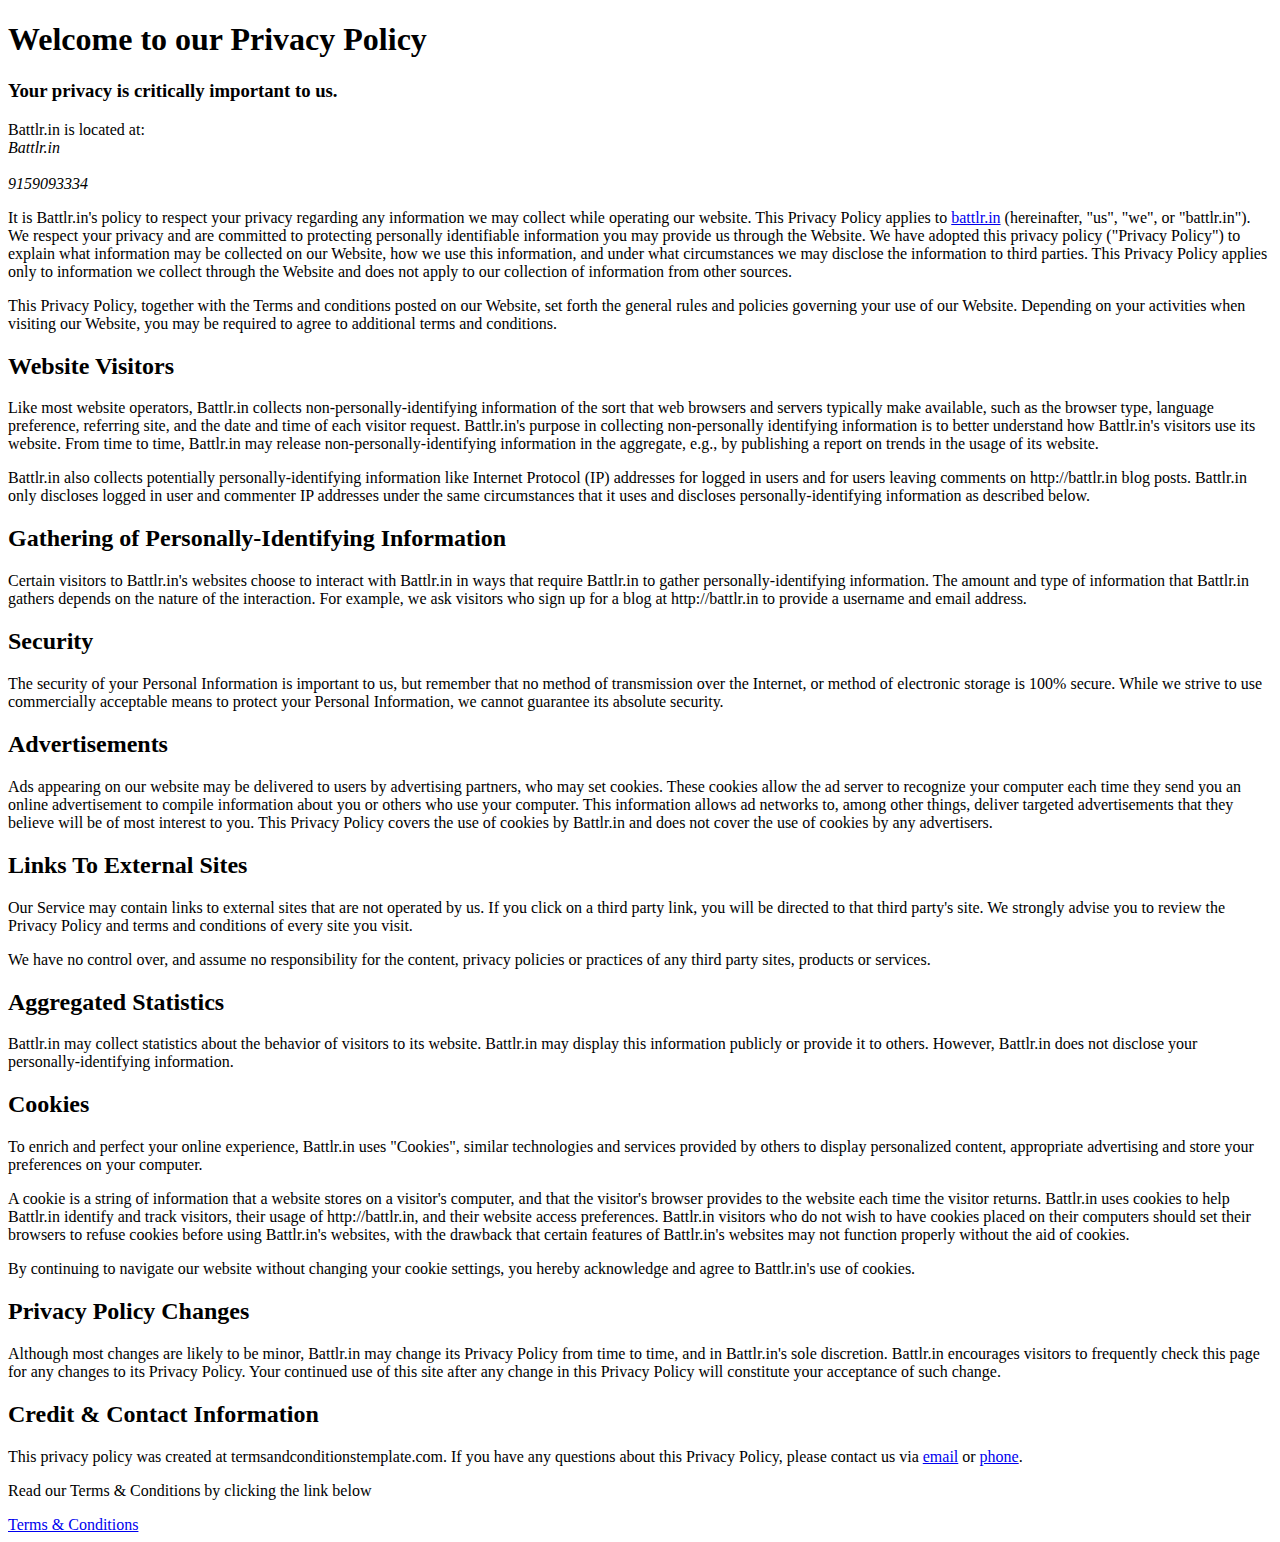
<file: privacy.html>
<!DOCTYPE html>
<html lang="en">
  <head>
    <meta charset="UTF-8" />
    <meta name="viewport" content="width=device-width, initial-scale=1.0" />
    <title>Battlr-Privacy</title>
  </head>
  <body>
    <h1>Welcome to our Privacy Policy</h1>
    <h3>Your privacy is critically important to us.</h3>
    Battlr.in is located at:<br />
    <address>Battlr.in<br /><br />9159093334</address>

    <p>
      It is Battlr.in's policy to respect your privacy regarding any information
      we may collect while operating our website. This Privacy Policy applies to
      <a href="http://battlr.in">battlr.in</a> (hereinafter, "us", "we", or
      "battlr.in"). We respect your privacy and are committed to protecting
      personally identifiable information you may provide us through the
      Website. We have adopted this privacy policy ("Privacy Policy") to explain
      what information may be collected on our Website, how we use this
      information, and under what circumstances we may disclose the information
      to third parties. This Privacy Policy applies only to information we
      collect through the Website and does not apply to our collection of
      information from other sources.
    </p>
    <p>
      This Privacy Policy, together with the Terms and conditions posted on our
      Website, set forth the general rules and policies governing your use of
      our Website. Depending on your activities when visiting our Website, you
      may be required to agree to additional terms and conditions.
    </p>

    <h2>Website Visitors</h2>
    <p>
      Like most website operators, Battlr.in collects non-personally-identifying
      information of the sort that web browsers and servers typically make
      available, such as the browser type, language preference, referring site,
      and the date and time of each visitor request. Battlr.in's purpose in
      collecting non-personally identifying information is to better understand
      how Battlr.in's visitors use its website. From time to time, Battlr.in may
      release non-personally-identifying information in the aggregate, e.g., by
      publishing a report on trends in the usage of its website.
    </p>
    <p>
      Battlr.in also collects potentially personally-identifying information
      like Internet Protocol (IP) addresses for logged in users and for users
      leaving comments on http://battlr.in blog posts. Battlr.in only discloses
      logged in user and commenter IP addresses under the same circumstances
      that it uses and discloses personally-identifying information as described
      below.
    </p>

    <h2>Gathering of Personally-Identifying Information</h2>
    <p>
      Certain visitors to Battlr.in's websites choose to interact with Battlr.in
      in ways that require Battlr.in to gather personally-identifying
      information. The amount and type of information that Battlr.in gathers
      depends on the nature of the interaction. For example, we ask visitors who
      sign up for a blog at http://battlr.in to provide a username and email
      address.
    </p>

    <h2>Security</h2>
    <p>
      The security of your Personal Information is important to us, but remember
      that no method of transmission over the Internet, or method of electronic
      storage is 100% secure. While we strive to use commercially acceptable
      means to protect your Personal Information, we cannot guarantee its
      absolute security.
    </p>

    <h2>Advertisements</h2>
    <p>
      Ads appearing on our website may be delivered to users by advertising
      partners, who may set cookies. These cookies allow the ad server to
      recognize your computer each time they send you an online advertisement to
      compile information about you or others who use your computer. This
      information allows ad networks to, among other things, deliver targeted
      advertisements that they believe will be of most interest to you. This
      Privacy Policy covers the use of cookies by Battlr.in and does not cover
      the use of cookies by any advertisers.
    </p>

    <h2>Links To External Sites</h2>
    <p>
      Our Service may contain links to external sites that are not operated by
      us. If you click on a third party link, you will be directed to that third
      party's site. We strongly advise you to review the Privacy Policy and
      terms and conditions of every site you visit.
    </p>
    <p>
      We have no control over, and assume no responsibility for the content,
      privacy policies or practices of any third party sites, products or
      services.
    </p>

    <h2>Aggregated Statistics</h2>
    <p>
      Battlr.in may collect statistics about the behavior of visitors to its
      website. Battlr.in may display this information publicly or provide it to
      others. However, Battlr.in does not disclose your personally-identifying
      information.
    </p>

    <h2>Cookies</h2>
    <p>
      To enrich and perfect your online experience, Battlr.in uses "Cookies",
      similar technologies and services provided by others to display
      personalized content, appropriate advertising and store your preferences
      on your computer.
    </p>
    <p>
      A cookie is a string of information that a website stores on a visitor's
      computer, and that the visitor's browser provides to the website each time
      the visitor returns. Battlr.in uses cookies to help Battlr.in identify and
      track visitors, their usage of http://battlr.in, and their website access
      preferences. Battlr.in visitors who do not wish to have cookies placed on
      their computers should set their browsers to refuse cookies before using
      Battlr.in's websites, with the drawback that certain features of
      Battlr.in's websites may not function properly without the aid of cookies.
    </p>
    <p>
      By continuing to navigate our website without changing your cookie
      settings, you hereby acknowledge and agree to Battlr.in's use of cookies.
    </p>

    <h2>Privacy Policy Changes</h2>
    <p>
      Although most changes are likely to be minor, Battlr.in may change its
      Privacy Policy from time to time, and in Battlr.in's sole discretion.
      Battlr.in encourages visitors to frequently check this page for any
      changes to its Privacy Policy. Your continued use of this site after any
      change in this Privacy Policy will constitute your acceptance of such
      change.
    </p>

    <h2></h2>
    <p></p>

    <h2>Credit & Contact Information</h2>
    <p>
      This privacy policy was created at
      <a
        style="color: inherit; text-decoration: none;"
        href="https://termsandconditionstemplate.com/privacy-policy-generator/"
        title="Privacy policy template generator"
        target="_blank"
        >termsandconditionstemplate.com</a
      >. If you have any questions about this Privacy Policy, please contact us
      via <a href="mailto:leostelon17@gmail.com">email</a> or
      <a href="tel:9159093334">phone</a>.
    </p>
    <p>Read our Terms & Conditions by clicking the link below</p>
    <a href="terms.html">Terms & Conditions</a>
  </body>
</html>
</file>
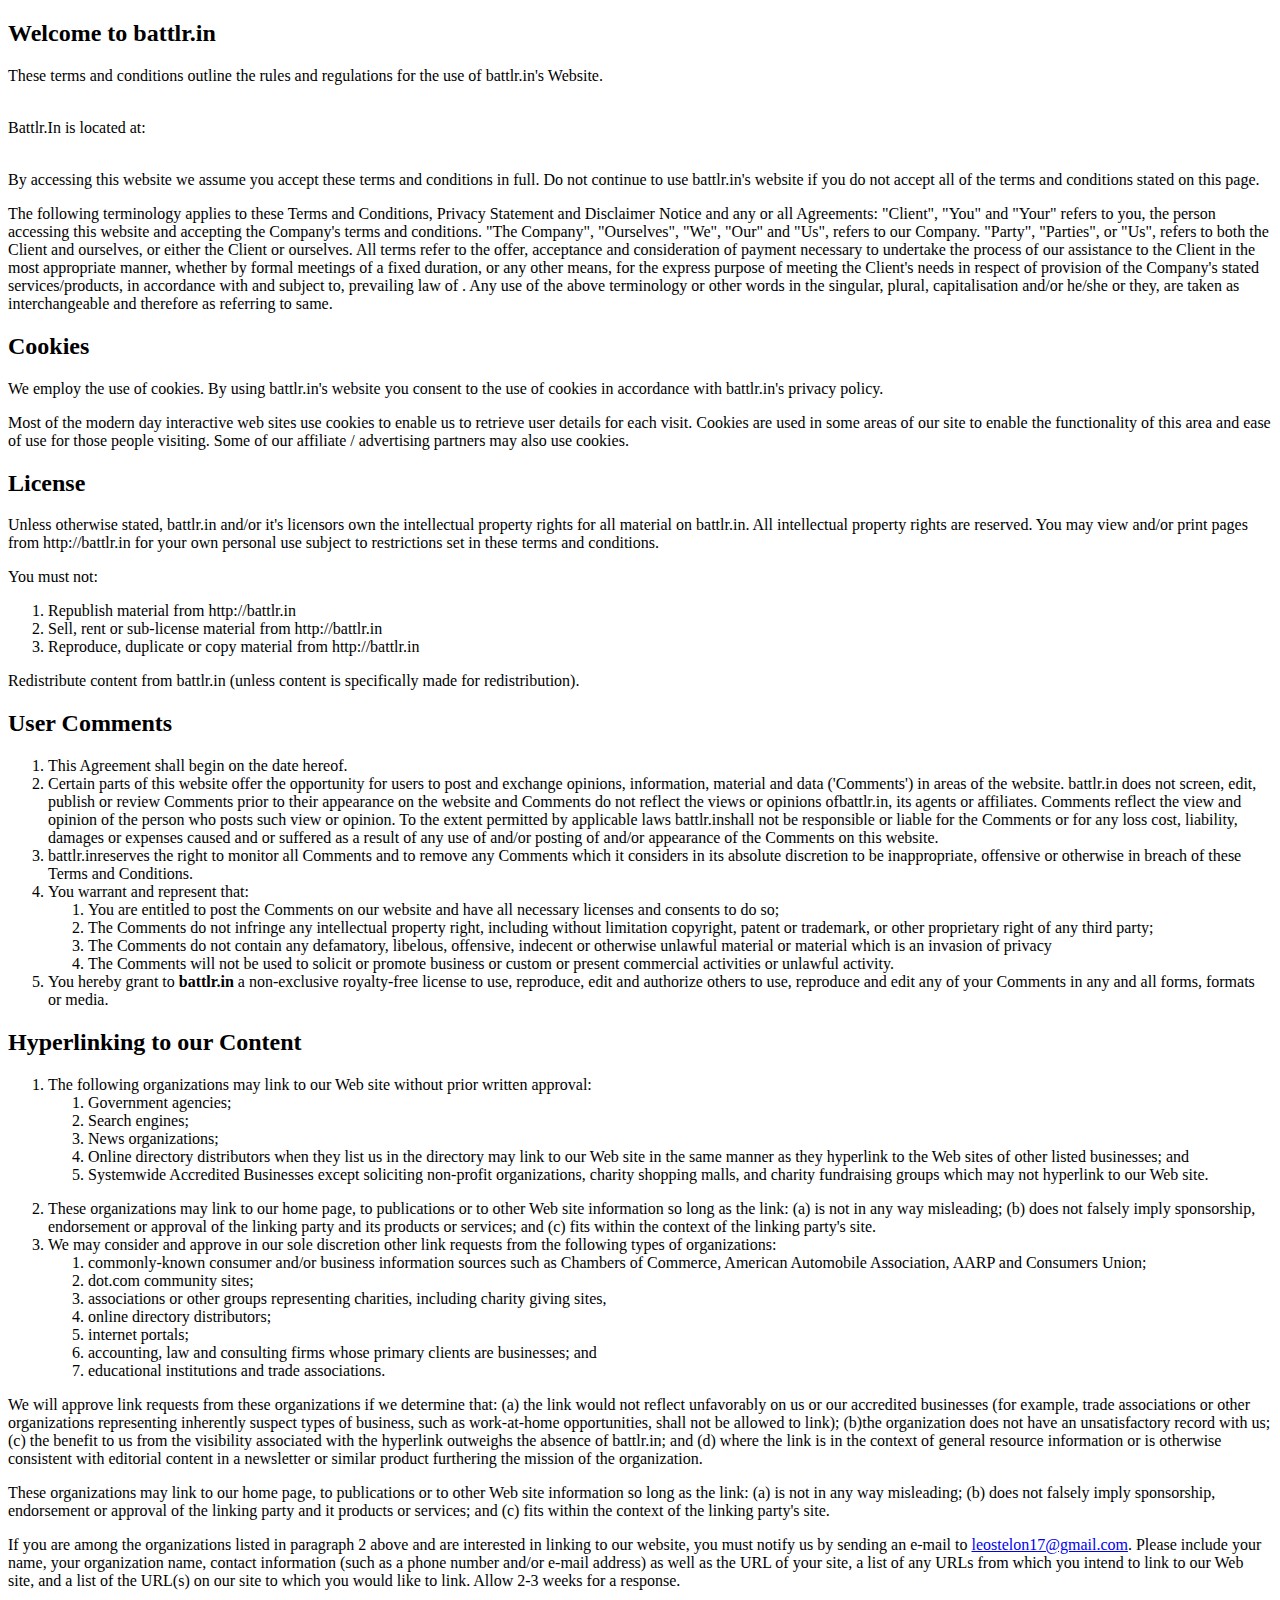
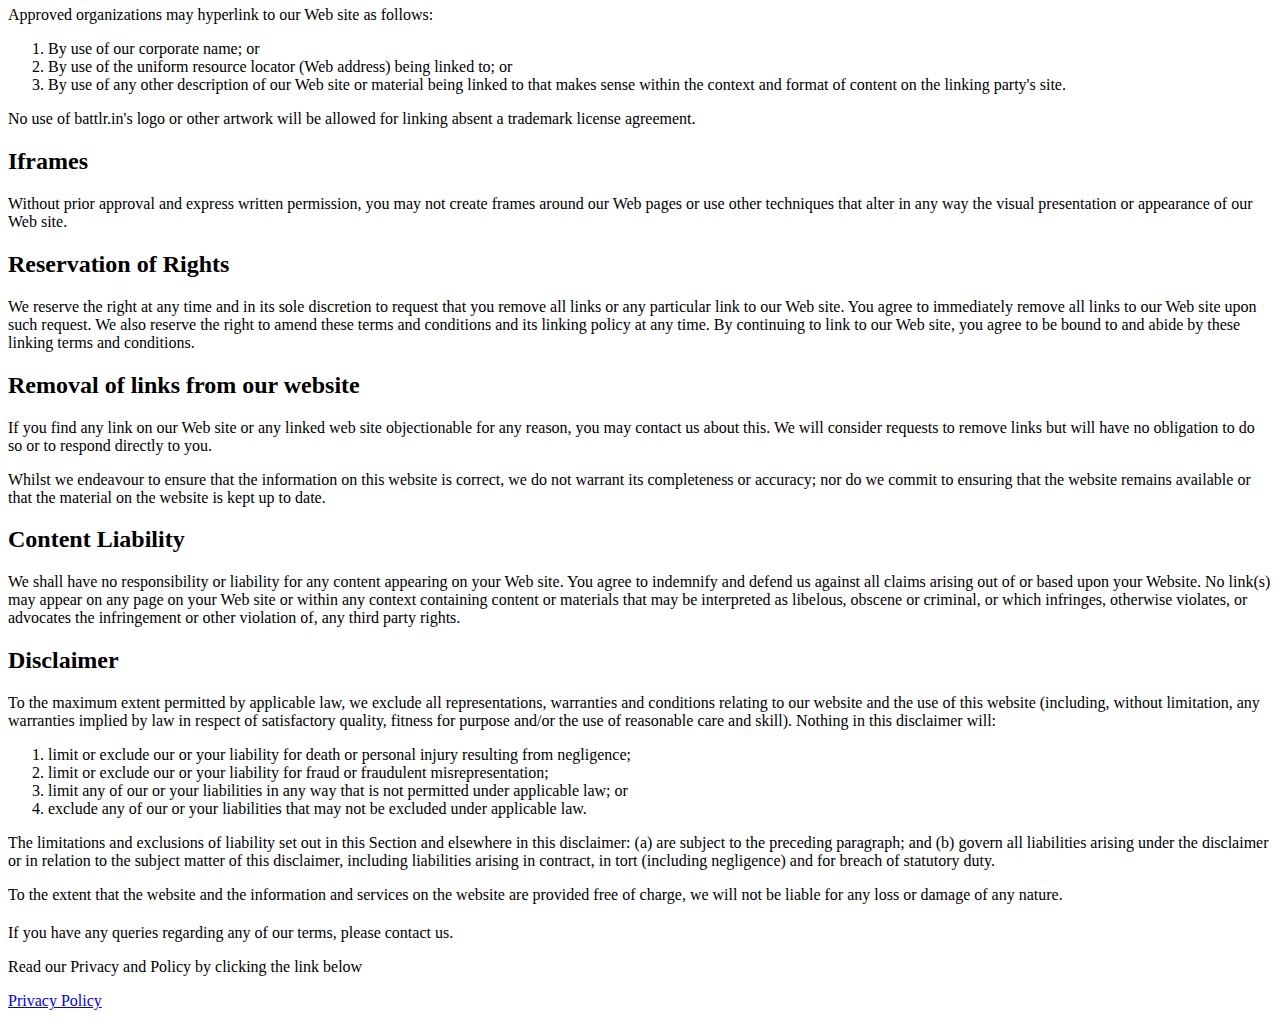
<file: terms.html>
<!DOCTYPE html>
<html lang="en">
  <head>
    <meta charset="UTF-8" />
    <meta name="viewport" content="width=device-width, initial-scale=1.0" />
    <title>Battlr-Terms & Condition</title>
  </head>
  <body>
    <h2>Welcome to battlr.in</h2>
    <p>
      These terms and conditions outline the rules and regulations for the use
      of battlr.in's Website.
    </p>
    <br />
    <span style="text-transform: capitalize;"> battlr.in</span> is located
    at:<br />
    <address><br /></address>
    <p>
      By accessing this website we assume you accept these terms and conditions
      in full. Do not continue to use battlr.in's website if you do not accept
      all of the terms and conditions stated on this page.
    </p>
    <p>
      The following terminology applies to these Terms and Conditions, Privacy
      Statement and Disclaimer Notice and any or all Agreements: "Client", "You"
      and "Your" refers to you, the person accessing this website and accepting
      the Company's terms and conditions. "The Company", "Ourselves", "We",
      "Our" and "Us", refers to our Company. "Party", "Parties", or "Us", refers
      to both the Client and ourselves, or either the Client or ourselves. All
      terms refer to the offer, acceptance and consideration of payment
      necessary to undertake the process of our assistance to the Client in the
      most appropriate manner, whether by formal meetings of a fixed duration,
      or any other means, for the express purpose of meeting the Client's needs
      in respect of provision of the Company's stated services/products, in
      accordance with and subject to, prevailing law of . Any use of the above
      terminology or other words in the singular, plural, capitalisation and/or
      he/she or they, are taken as interchangeable and therefore as referring to
      same.
    </p>
    <h2>Cookies</h2>
    <p>
      We employ the use of cookies. By using battlr.in's website you consent to
      the use of cookies in accordance with battlr.in's privacy policy.
    </p>
    <p>
      Most of the modern day interactive web sites use cookies to enable us to
      retrieve user details for each visit. Cookies are used in some areas of
      our site to enable the functionality of this area and ease of use for
      those people visiting. Some of our affiliate / advertising partners may
      also use cookies.
    </p>
    <h2>License</h2>
    <p>
      Unless otherwise stated, battlr.in and/or it's licensors own the
      intellectual property rights for all material on battlr.in. All
      intellectual property rights are reserved. You may view and/or print pages
      from http://battlr.in for your own personal use subject to restrictions
      set in these terms and conditions.
    </p>
    <p>You must not:</p>
    <ol>
      <li>Republish material from http://battlr.in</li>
      <li>Sell, rent or sub-license material from http://battlr.in</li>
      <li>Reproduce, duplicate or copy material from http://battlr.in</li>
    </ol>
    <p>
      Redistribute content from battlr.in (unless content is specifically made
      for redistribution).
    </p>
    <h2>User Comments</h2>
    <ol>
      <li>This Agreement shall begin on the date hereof.</li>
      <li>
        Certain parts of this website offer the opportunity for users to post
        and exchange opinions, information, material and data ('Comments') in
        areas of the website. battlr.in does not screen, edit, publish or review
        Comments prior to their appearance on the website and Comments do not
        reflect the views or opinions ofbattlr.in, its agents or affiliates.
        Comments reflect the view and opinion of the person who posts such view
        or opinion. To the extent permitted by applicable laws battlr.inshall
        not be responsible or liable for the Comments or for any loss cost,
        liability, damages or expenses caused and or suffered as a result of any
        use of and/or posting of and/or appearance of the Comments on this
        website.
      </li>
      <li>
        battlr.inreserves the right to monitor all Comments and to remove any
        Comments which it considers in its absolute discretion to be
        inappropriate, offensive or otherwise in breach of these Terms and
        Conditions.
      </li>
      <li>
        You warrant and represent that:
        <ol>
          <li>
            You are entitled to post the Comments on our website and have all
            necessary licenses and consents to do so;
          </li>
          <li>
            The Comments do not infringe any intellectual property right,
            including without limitation copyright, patent or trademark, or
            other proprietary right of any third party;
          </li>
          <li>
            The Comments do not contain any defamatory, libelous, offensive,
            indecent or otherwise unlawful material or material which is an
            invasion of privacy
          </li>
          <li>
            The Comments will not be used to solicit or promote business or
            custom or present commercial activities or unlawful activity.
          </li>
        </ol>
      </li>
      <li>
        You hereby grant to <strong>battlr.in</strong> a non-exclusive
        royalty-free license to use, reproduce, edit and authorize others to
        use, reproduce and edit any of your Comments in any and all forms,
        formats or media.
      </li>
    </ol>
    <h2>Hyperlinking to our Content</h2>
    <ol>
      <li>
        The following organizations may link to our Web site without prior
        written approval:
        <ol>
          <li>Government agencies;</li>
          <li>Search engines;</li>
          <li>News organizations;</li>
          <li>
            Online directory distributors when they list us in the directory may
            link to our Web site in the same manner as they hyperlink to the Web
            sites of other listed businesses; and
          </li>
          <li>
            Systemwide Accredited Businesses except soliciting non-profit
            organizations, charity shopping malls, and charity fundraising
            groups which may not hyperlink to our Web site.
          </li>
        </ol>
      </li>
    </ol>
    <ol start="2">
      <li>
        These organizations may link to our home page, to publications or to
        other Web site information so long as the link: (a) is not in any way
        misleading; (b) does not falsely imply sponsorship, endorsement or
        approval of the linking party and its products or services; and (c) fits
        within the context of the linking party's site.
      </li>
      <li>
        We may consider and approve in our sole discretion other link requests
        from the following types of organizations:
        <ol>
          <li>
            commonly-known consumer and/or business information sources such as
            Chambers of Commerce, American Automobile Association, AARP and
            Consumers Union;
          </li>
          <li>dot.com community sites;</li>
          <li>
            associations or other groups representing charities, including
            charity giving sites,
          </li>
          <li>online directory distributors;</li>
          <li>internet portals;</li>
          <li>
            accounting, law and consulting firms whose primary clients are
            businesses; and
          </li>
          <li>educational institutions and trade associations.</li>
        </ol>
      </li>
    </ol>
    <p>
      We will approve link requests from these organizations if we determine
      that: (a) the link would not reflect unfavorably on us or our accredited
      businesses (for example, trade associations or other organizations
      representing inherently suspect types of business, such as work-at-home
      opportunities, shall not be allowed to link); (b)the organization does not
      have an unsatisfactory record with us; (c) the benefit to us from the
      visibility associated with the hyperlink outweighs the absence of
      battlr.in; and (d) where the link is in the context of general resource
      information or is otherwise consistent with editorial content in a
      newsletter or similar product furthering the mission of the organization.
    </p>

    <p>
      These organizations may link to our home page, to publications or to other
      Web site information so long as the link: (a) is not in any way
      misleading; (b) does not falsely imply sponsorship, endorsement or
      approval of the linking party and it products or services; and (c) fits
      within the context of the linking party's site.
    </p>

    <p>
      If you are among the organizations listed in paragraph 2 above and are
      interested in linking to our website, you must notify us by sending an
      e-mail to
      <a
        href="mailto:leostelon17@gmail.com"
        title="send an email to leostelon17@gmail.com"
        >leostelon17@gmail.com</a
      >. Please include your name, your organization name, contact information
      (such as a phone number and/or e-mail address) as well as the URL of your
      site, a list of any URLs from which you intend to link to our Web site,
      and a list of the URL(s) on our site to which you would like to link.
      Allow 2-3 weeks for a response.
    </p>

    <p>Approved organizations may hyperlink to our Web site as follows:</p>

    <ol>
      <li>By use of our corporate name; or</li>
      <li>
        By use of the uniform resource locator (Web address) being linked to; or
      </li>
      <li>
        By use of any other description of our Web site or material being linked
        to that makes sense within the context and format of content on the
        linking party's site.
      </li>
    </ol>
    <p>
      No use of battlr.in's logo or other artwork will be allowed for linking
      absent a trademark license agreement.
    </p>
    <h2>Iframes</h2>
    <p>
      Without prior approval and express written permission, you may not create
      frames around our Web pages or use other techniques that alter in any way
      the visual presentation or appearance of our Web site.
    </p>
    <h2>Reservation of Rights</h2>
    <p>
      We reserve the right at any time and in its sole discretion to request
      that you remove all links or any particular link to our Web site. You
      agree to immediately remove all links to our Web site upon such request.
      We also reserve the right to amend these terms and conditions and its
      linking policy at any time. By continuing to link to our Web site, you
      agree to be bound to and abide by these linking terms and conditions.
    </p>
    <h2>Removal of links from our website</h2>
    <p>
      If you find any link on our Web site or any linked web site objectionable
      for any reason, you may contact us about this. We will consider requests
      to remove links but will have no obligation to do so or to respond
      directly to you.
    </p>
    <p>
      Whilst we endeavour to ensure that the information on this website is
      correct, we do not warrant its completeness or accuracy; nor do we commit
      to ensuring that the website remains available or that the material on the
      website is kept up to date.
    </p>
    <h2>Content Liability</h2>
    <p>
      We shall have no responsibility or liability for any content appearing on
      your Web site. You agree to indemnify and defend us against all claims
      arising out of or based upon your Website. No link(s) may appear on any
      page on your Web site or within any context containing content or
      materials that may be interpreted as libelous, obscene or criminal, or
      which infringes, otherwise violates, or advocates the infringement or
      other violation of, any third party rights.
    </p>
    <h2>Disclaimer</h2>
    <p>
      To the maximum extent permitted by applicable law, we exclude all
      representations, warranties and conditions relating to our website and the
      use of this website (including, without limitation, any warranties implied
      by law in respect of satisfactory quality, fitness for purpose and/or the
      use of reasonable care and skill). Nothing in this disclaimer will:
    </p>
    <ol>
      <li>
        limit or exclude our or your liability for death or personal injury
        resulting from negligence;
      </li>
      <li>
        limit or exclude our or your liability for fraud or fraudulent
        misrepresentation;
      </li>
      <li>
        limit any of our or your liabilities in any way that is not permitted
        under applicable law; or
      </li>
      <li>
        exclude any of our or your liabilities that may not be excluded under
        applicable law.
      </li>
    </ol>
    <p>
      The limitations and exclusions of liability set out in this Section and
      elsewhere in this disclaimer: (a) are subject to the preceding paragraph;
      and (b) govern all liabilities arising under the disclaimer or in relation
      to the subject matter of this disclaimer, including liabilities arising in
      contract, in tort (including negligence) and for breach of statutory duty.
    </p>
    <p>
      To the extent that the website and the information and services on the
      website are provided free of charge, we will not be liable for any loss or
      damage of any nature.
    </p>
    <h2></h2>
    <p></p>
    <p>
      If you have any queries regarding any of our terms, please contact us.
    </p>
    <p>Read our Privacy and Policy by clicking the link below</p>

    <p><a href="./privacy.html">Privacy Policy</a></p>
  </body>
</html>
</file>
